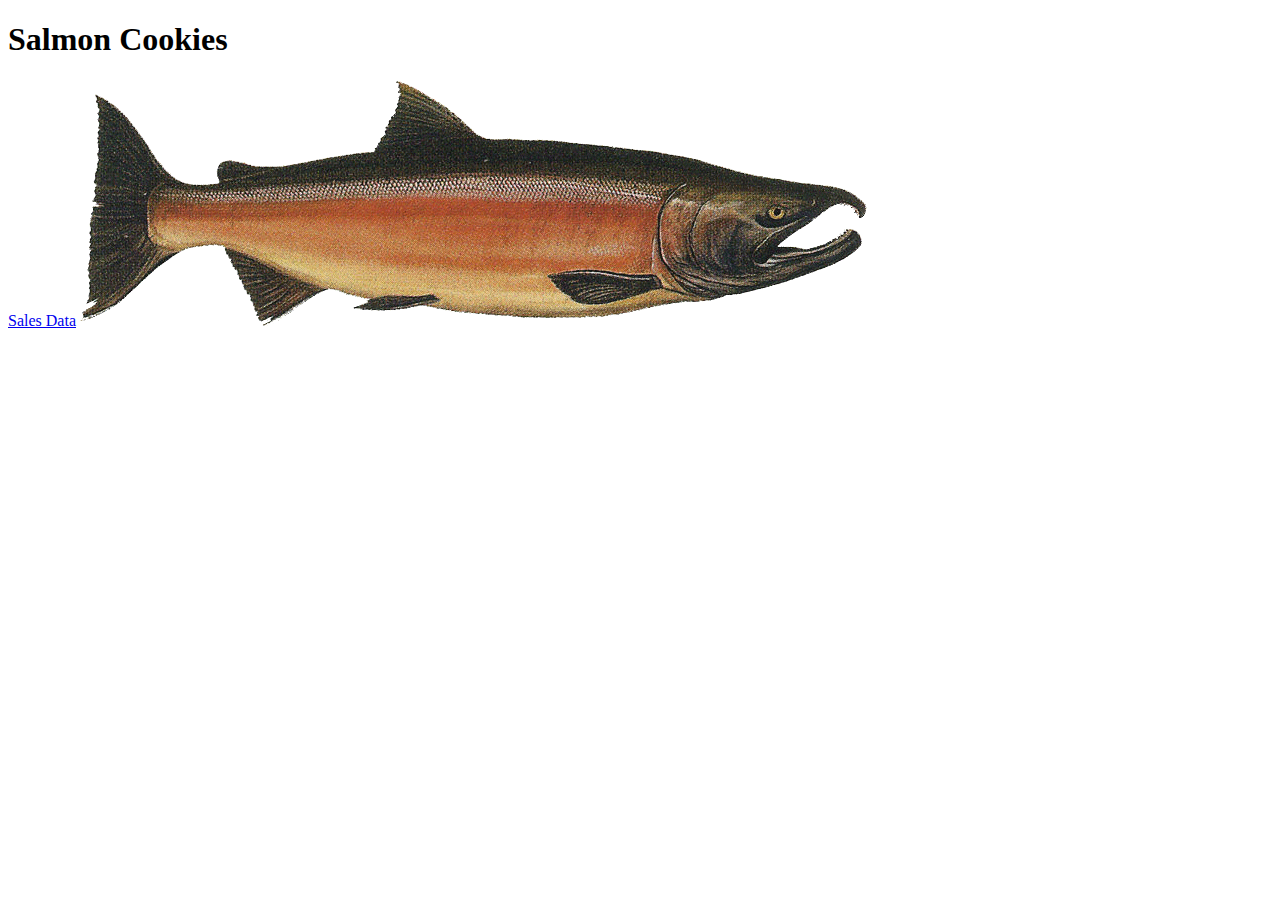
<file: index.html>
<!DOCTYPE html>
<html>
<head>
    <meta charset="UTF-8">
    <title>Salmon Cookies Shop</title>
    <link href="https://fonts.googleapis.com/css2?family=Itim&display=swap" rel="stylesheet">
    <!-- <link rel="stylesheet" href="/css/reset.css">  -->
    <link rel="stylesheet" href="/css/style.css">
    
</head>
<body>
    <h1>Salmon Cookies</h1>
    <a href="sales.html">Sales Data</a>
    <img src="img/salmon.png">

</body>
</html>
</file>
<file: css/style.css>
table, th, td {
border: 2px solid goldenrod;
}
</file>
